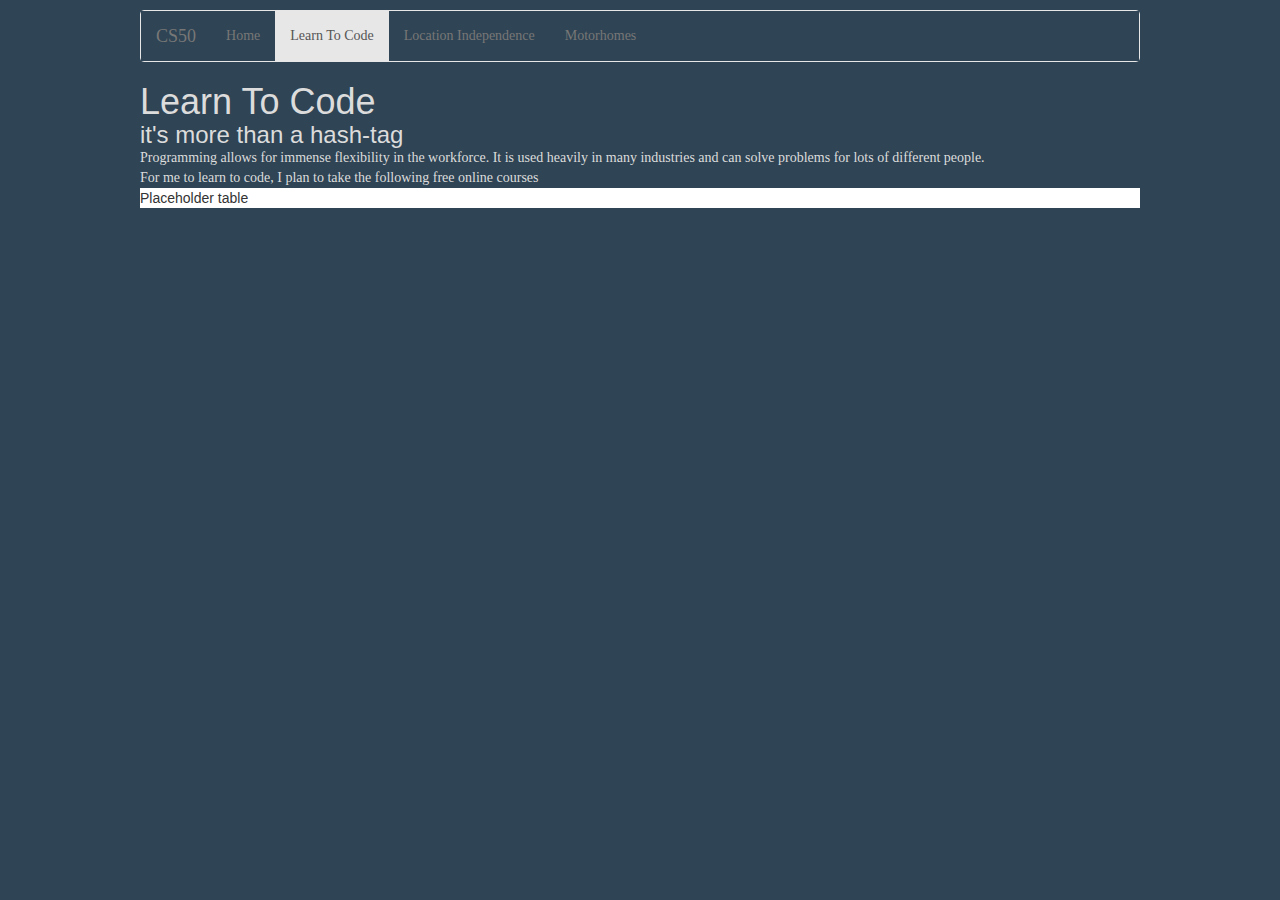
<file: learn_to_code.html>
<!DOCTYPE html>
<html>
  <head>
    <title>Casey's Life Plan 2019 Q2</title>
    <link rel="stylesheet" href="https://maxcdn.bootstrapcdn.com/bootstrap/3.4.0/css/bootstrap.min.css">
    <script src="https://ajax.googleapis.com/ajax/libs/jquery/3.4.0/jquery.min.js"></script>
    <script src="https://maxcdn.bootstrapcdn.com/bootstrap/3.4.0/js/bootstrap.min.js"></script>
    <link rel="stylesheet" href="static/styles.css">
  </head>
  <body>
    <div id="navbar-parent">
      <nav class="navbar navbar-default">
        <div class="container-fluid">
          <div class="navbar-header">
            <a class="navbar-brand" href="index.html">CS50</a>
          </div>
          <ul class="nav navbar-nav">
            <li><a href="index.html">Home</a></li>
            <li class="active"><a href="learn_to_code.html">Learn To Code</a></li>
            <li><a href="location_independence.html">Location Independence</a></li>
            <li><a href="rv_overview.html">Motorhomes</a></li>
          </ul>
        </div>
      </nav>
    </div>
    <h1>Learn To Code</h1>
    <h3>it's more than a hash-tag</h3>
    <p>Programming allows for immense flexibility in the workforce.  It is used heavily in many industries and can solve problems for lots of different people.</p>
    <p>For me to learn to code, I plan to take the following free online courses</p>
    <table>
      <tr>
        Placeholder table
      </tr>
    </table>
  </body>
</html>
</file>
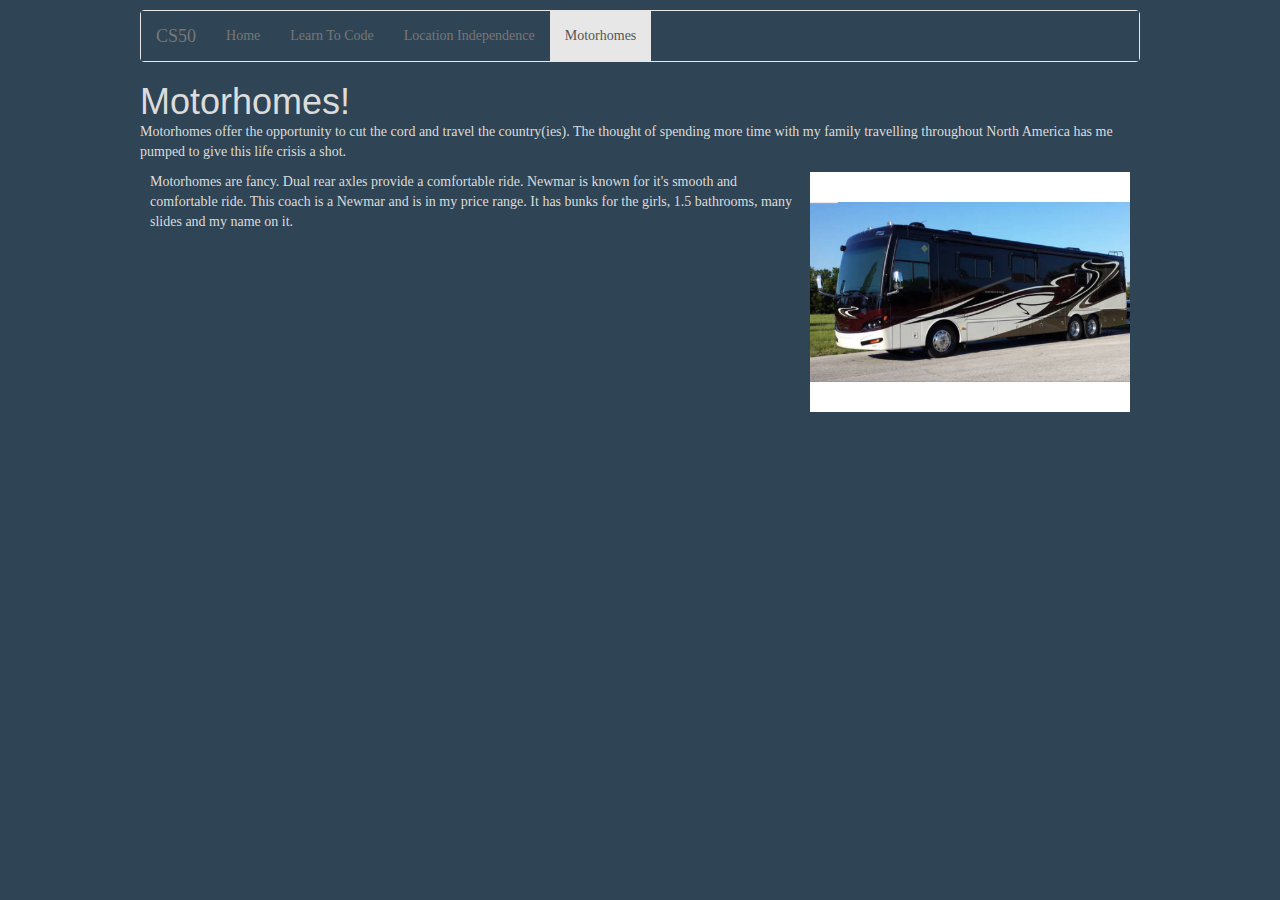
<file: rv_overview.html>
<!DOCTYPE html>
<html>
  <head>
    <title>Casey's Life Plan 2019 Q2</title>
    <link rel="stylesheet" href="https://maxcdn.bootstrapcdn.com/bootstrap/3.4.0/css/bootstrap.min.css">
    <script src="https://ajax.googleapis.com/ajax/libs/jquery/3.4.0/jquery.min.js"></script>
    <script src="https://maxcdn.bootstrapcdn.com/bootstrap/3.4.0/js/bootstrap.min.js"></script>
    <link rel="stylesheet" href="static/styles.css">
  </head>
  <body>
    <div id="navbar-parent">
      <nav class="navbar navbar-default">
        <div class="container-fluid">
          <div class="navbar-header">
            <a class="navbar-brand" href="index.html">CS50</a>
          </div>
          <ul class="nav navbar-nav">
            <li><a href="index.html">Home</a></li>
            <li><a href="learn_to_code.html">Learn To Code</a></li>
            <li><a href="location_independence.html">Location Independence</a></li>
            <li class="active"><a href="rv_overview.html">Motorhomes</a></li>
          </ul>
        </div>
      </nav>
    </div>
    <h1>Motorhomes!</h1>
    <p>Motorhomes offer the opportunity to cut the cord and travel the country(ies).  The thought of spending more time with my family travelling throughout North America has me pumped to give this life crisis a shot.</p>

    <div class="row">
      <div class="col-sm-8">Motorhomes are fancy.  Dual rear axles provide a comfortable ride.  Newmar is known for it's smooth and comfortable ride.  This coach is a Newmar and is in my price range.  It has bunks for the girls, 1.5 bathrooms, many slides and my name on it.</div>
      <div class="col-sm-4"><img id="img_rv0" src="static/img/rv_0.jpg" alt="Example picture of the ideal motorhome!"></div>
    </div>
  </body>
</html>
</file>
<file: static/styles.css>
@media only print and (max-width: 9999px) {
  * {
    font-family: "Times New Roman", Times, serif;
    color: #2F4454;
    background-color: #FFFFFF;
  }
}
@media only screen {
  * {
    font-family: "Times New Roman", Times, serif;
    color: #DCDCDC;
    background-color: #2F4454;
  }
}
.h1, .h2, .h3, h1, h2, h3 {
  margin-top: 0px;
  margin-bottom: 0px;
}

p {
  margin: 0 0 0 0px;
}

.navbar {
  margin-bottom: 0px;
}

html {
  padding: 10px;
}

body {
  margin: auto;
  max-width: 1000px;
}

#img_rv0 {
  width: 100%;
}

.h1, .h2, .h3, h1, h2, h3 {
  color: #DCDCDC;
}

#navbar-parent {
  padding-bottom: 20px;
}

a {
  color: #57A64A;
}
a:hover {
  color: #73bb68;
}

.row .col-sm-8, .row .col-sm-4 {
  padding-left: 5px;
  padding-right: 5px;
}

.row {
  padding-top: 10px;
  padding-left: 20px;
  padding-right: 20px;
}
</file>
